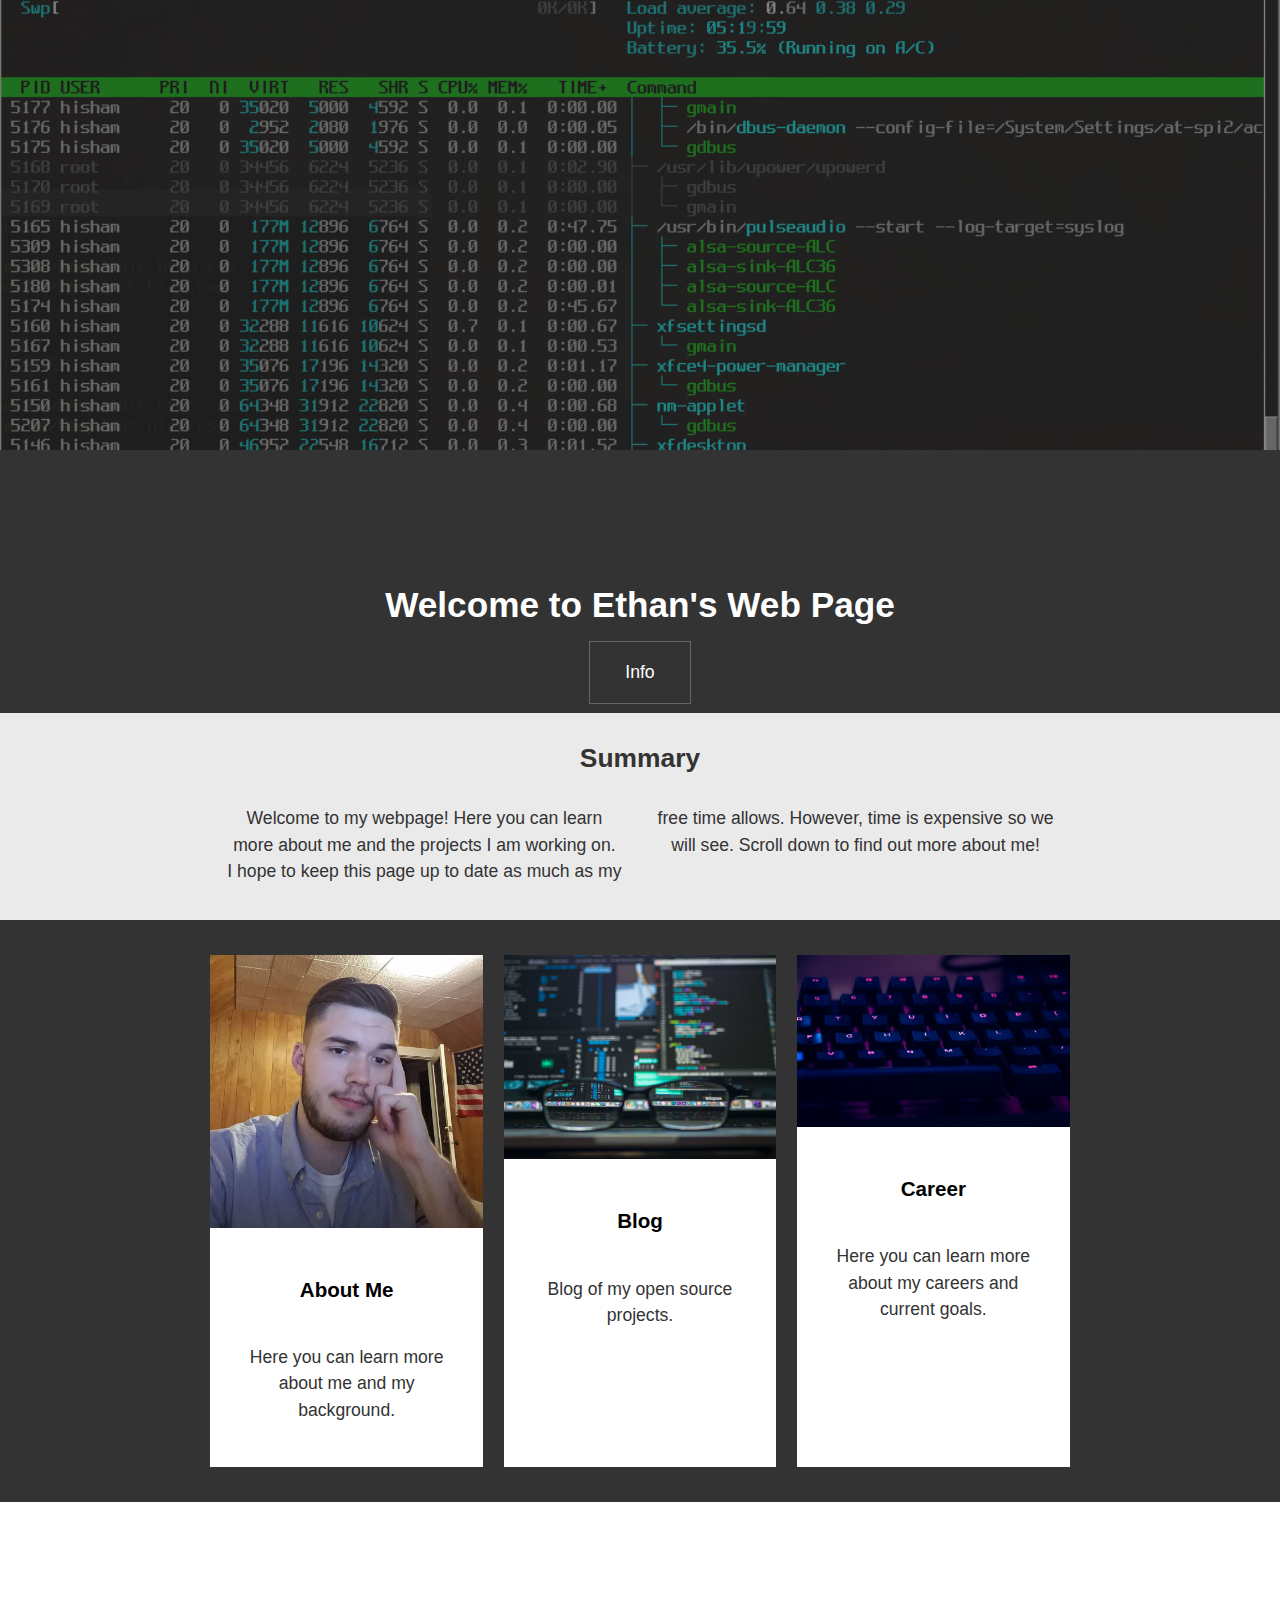
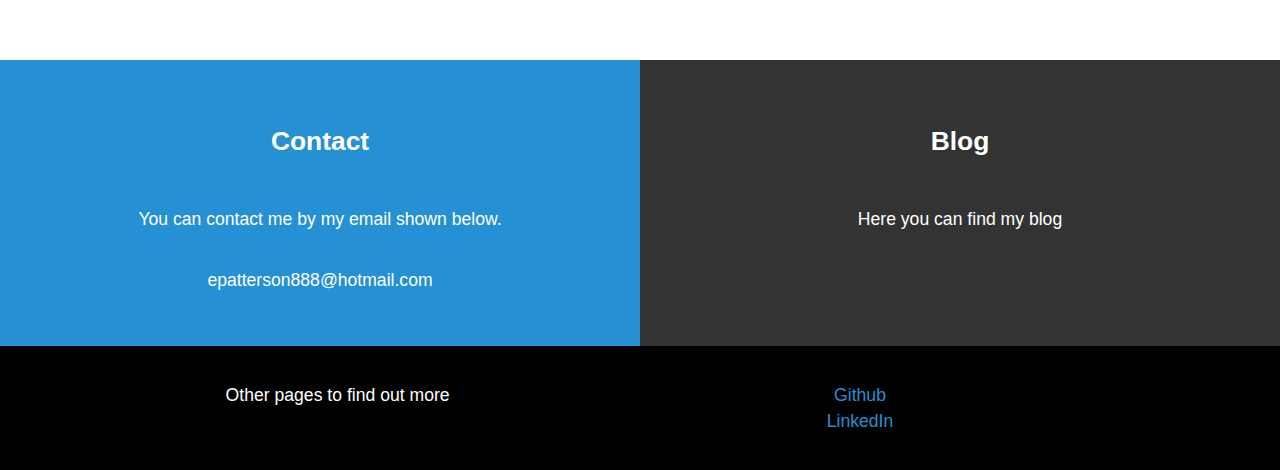
<file: index.html>
<!DOCTYPE html>
<html lang='en'>
<head>
  <meta charset="UTF-8">
  <meta name="viewport" content="width=device-width, initial-scale=1.0">
  <meta http-equiv="X-UA-Compatible:" content="ie=edge">
  <link rel="stylesheet" href="./main.css">
  <title>Ethan Patterson</title>
  <link rel="icon" href="images/binary.png">
</head>
<body>
  <!-- Header -->
  <header id="showcase" class="grid">
    <div class="bg-image"></div>
      <div class="content-wrap">
        <h1> Welcome to Ethan's Web Page</h1>
        <a href="#section-b" class="btn">Info</a>
      </div>
  </header>
  <!-- Main -->
  <main id="main">
    <!-- Section A, summary -->
    <section id="section-a" class="grid">
      <div class="content-wrap">
        <h2 class="content-title"> Summary</h2>
          <div class="content-text">
          <p>
            Welcome to my webpage! Here you can learn more about me and the projects I am working on.<br> 
            I hope to keep this page up to date as much as my free time allows. However, time is 
            expensive so we will see. Scroll down to find out more about me!
          </p>
        </div>
      </div>
    </section>
    <!--Section B, about me-->
    <section id="section-b" class="grid">
      <ul>
        <li>
          <div class="card">
          <img
          src="images/self.jpg"
          alt="">
          <div class="card-content">
              <h3 class="card-title"><a href="aboutMe.html">About Me</a></h3>
            <!--<h3 class="card-title"><a href="./aboutMe.html">About Me</a></h3>-->
            <p>
               Here you can learn more about me and my background.
            </p>
          </div>
        </li>
        <li>
            <div class="card">
            <!--<span>Photo by <a href="https://unsplash.com/@ikukevk?utm_source=unsplash&amp;utm_medium=referral&amp;utm_content=creditCopyText">Kevin Ku</a> on <a href="https://unsplash.com/s/photos/code?utm_source=unsplash&amp;utm_medium=referral&amp;utm_content=creditCopyText">Unsplash</a></span>-->
            <img
            src="images/opensource.jpg"
            alt="">
            <div class="card-content">
              <h3 class="card-title"><a href="https://github.com/boxman888">Blog</a></h3>
              <p>
                 Blog of my open source projects.
              </p>
            </div>
          </li>
          <li>
            <div class="card">
            <img
            src="images/Career.jpg"
            alt="">
            <div class="card-content">
              <h3 class="card-title"><a href="career.html">Career</a></h3>
              <p>
                 Here you can learn more about my careers and current goals.
              </p>
            </div>
          </li>
      </ul>
    </section>
    <!-- Section C -->
    <section id="section-c" class="grid">
      <div class="box">
        <h2 class="content-title"></h2></h2>
        <p>
        </p>
      </div>
    </section>
    <!-- Section D-->
    <section id="section-d" class="grid">
      <div class="box">
        <h2 class="content-title">Contact</h2>
        <p>
          You can contact me by my email shown below. 
        </p>
        <p>epatterson888@hotmail.com</p>
      </div>
      <div class="box">
        <h2 class="content-title">Blog</h2>
        <p>Here you can find my blog</p>
      </div>
    </section>
  </main>
  <!-- footer -->
  <footer id="main-footer" class="grid">
    <div>Other pages to find out more</div>
    <ul>
        <li><div><a href="https://github.com/boxman888" target="_blank">Github</a></div></li>
        <li><div><a href="https://www.linkedin.com/in/ethan-patterson-83a038105/" target="_blank">LinkedIn</a></div></li>
    </ul>
  </footer>
</body>
</html>
</file>
<file: main.css>
/* Core Styles */

body {
  margin: 0;
  font-family: Arial, Helvetica, sans-serif;
  background: #333;
  color: #fff;
  font-size: 1.1em;
  line-height: 1.5;
  text-align: center;
}

img {
  display: block;
  width: 100%;
  height: auto;
}

h1, h2, h3{
  margin: 0;
  padding: 1em 0;
}

p {
  margin: 0;
  padding : 1em 0;
}

.btn {
  display: inline-block;
  background: #333;
  color: #fff;
  text-decoration: none;
  padding: 1em 2em;
  border: 1px solid #666;
  margin: .5em 0;
}

.btn:hover {
  background: #eaeaea;
  color: #333;
}

/* Header Showcase */
#showcase {
  min-height: 450px;
  color: #fff;
  text-align: center;
}

#showcase .bg-image{
  position: absolute;
  background: #333 url('images/htop.png');
  background-position: center;
  background-repeat: no-repeat;
  background-size: cover;
  width: 100%;
  height: 450px;
  z-index: -1;
  opacity: 0.4;
}

#showcase h1{
  padding-top: 70%;
  padding-bottom: 0;
}

#showcase .content-wrap,
#section-a .content-wrap {
  padding: 0 1.5em;
}

/* Section A */

#section-a {
  background: #eaeaea;
  color: #333;
  padding-bottom: 2em;
}

/* Section B */
#section-b {
  padding: 2em 1em 1em;
}

#section-b ul {
  list-style: none;
  margin:0;
  padding:0;
}

#section-b li {
  margin-bottom: 1em;
  background: #fff;
  color: #333;
}

#section-b a {
  text-decoration: none;
  color: rgb(0, 0, 0);
}
#section-b a:hover {
    text-decoration: none;
    color: #666;
  }

.card-content {
  padding: 1.5em;
}

/* Section C */

#section-c {
  background: #fff;
  color: #333;
  padding: 2em;
}

/* Section D / Boxes */

#section-d .box{
  padding: 2em;
  color: #fff;
}

#section-d .box:first-child {
    background: #2690d4;
}

#main-footer{
    padding: 2em;
    background: #000;
    color: #fff;
    text-align: center;
}

#main-footer a {
  color: #2690d4;
  text-decoration: none;
}

#main-footer ul {
    list-style: none;
    margin:0;
    padding:0;
}

/* Media queries */

@media(min-width: 700px) {
    .grid {
        display: grid;
        grid-template-columns: 1fr repeat(2, minmax(auto, 25em)) 1fr;
    }

    #section-a .content-text {
        columns: 2;
        column-gap: 2em;
    }

    #section-a .content-text p{
        padding-top: 0;
    }
    .content-wrap, 
    #section-b ul{
      grid-column: 2/4;
    }
    .box, #main-footer div {
      grid-column: span 2;
    }

    #section-b ul {
        display: flex;
        justify-content: space-around;
    }

    #section-b li {
        width: 31%
    }
}
</file>
